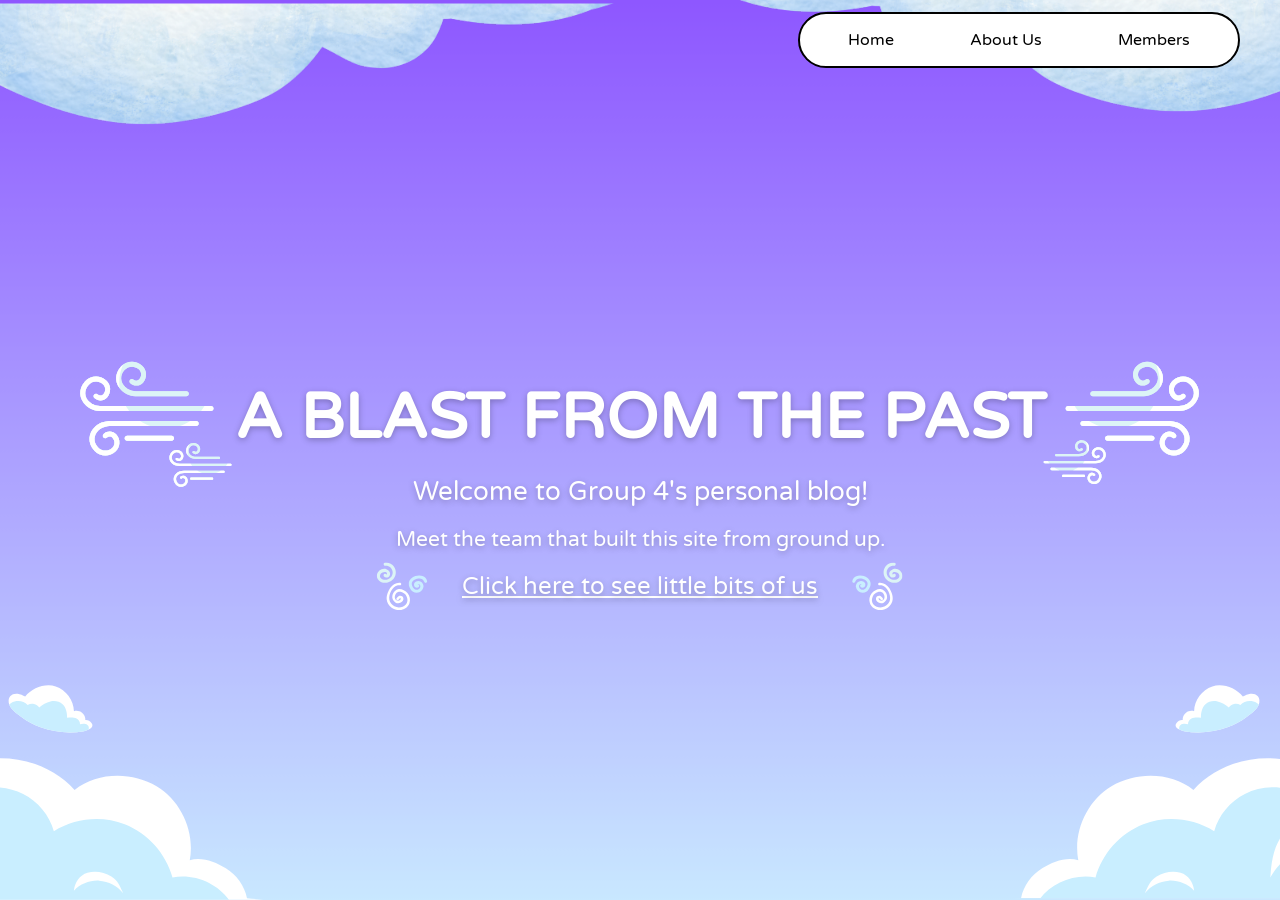
<file: index.html>
<!DOCTYPE html>
<html lang="en">
<head>
  <meta charset="UTF-8">
  <meta name="viewport" content="width=device-width, initial-scale=1.0">
  <title>A Blast From The Past</title>
  <link rel="preconnect" href="https://fonts.googleapis.com">
  <link rel="preconnect" href="https://fonts.gstatic.com" crossorigin>
  <link href="https://fonts.googleapis.com/css2?family=Varela+Round&display=swap" rel="stylesheet">
  <link rel="stylesheet" href="css/style.css">
</head>
<body class="page-home">

  <header>
    <nav>
      <a href="index.html" class="nav-btn">Home</a>
      <a href="about.html" class="nav-btn">About Us</a>
      <a href="members.html" class="nav-btn">Members</a>
    </nav>
  </header>

  <main>
    <section class="hero">
      <div class="title-wrap">
        <h1>A BLAST FROM THE PAST</h1>
        <img src="images/decor/wind.svg" alt="" class="wind">
      </div>

      <p class="welcome">Welcome to Group 4's personal blog!</p>
      <p class="intro">Meet the team that built this site from ground up.</p>

      <a href="members.html" class="subtitle-link">
         <img src="images/decor/swirl.svg" alt="" class="swirl">
         <u>Click here to see little bits of us</u>
      </a>
    </section>
  </main>

</body>
</html>
</file>
<file: css/style.css>
/* ==========================================
   1. RESET AND SHARED SETTINGS
   ========================================== */

* {
  box-sizing: border-box;
  margin: 0;
  padding: 0;
}

:root {
  --header-h: 80px;          
  --font-main: "Varela Round", sans-serif;
}

body {
  font-family: var(--font-main);
  min-height: 100vh;
  position: relative;       
}

img {
  max-width: 100%;        
  display: block;
}

ul {
  list-style: none;          
}

a {
  text-decoration: none;
  color: inherit;
}

.page-home,
.page-members,
.page-about {
  background:
    url("../images/decor/clouds.svg") center / cover no-repeat,
    url("../images/decor/background.svg") center / cover no-repeat;
  background-color: #8a6cff;
}

/* ==========================================
   2. HEADER AND NAV (same on every page)
   ========================================== */

header {
  position: sticky;           
  top: 0;
  z-index: 100;              
  height: var(--header-h);
  display: flex;
  justify-content: flex-end;   
  align-items: center;         
  padding: 0 40px;
}

nav {
  display: flex;
  gap: 20px;                   
  background: #fff;           
  border: 2px solid #000;     
  border-radius: 999px;       
  padding: 6px 20px;           
}

.nav-btn {
  display: inline-block;
  padding: 10px 28px;         
}


/* ==========================================
   3. HOME PAGE (index.html)
   ========================================== */

.hero {
  min-height: calc(100vh - var(--header-h));  
  display: flex;
  flex-direction: column;      
  justify-content: center;     
  align-items: center;         
  text-align: center;
  gap: 20px;
  padding: 0 10%;             
  color: #fff;                
  text-shadow: 0 2px 6px rgba(0, 0, 0, 0.25);  
}

.hero h1 {
  color: #fff;
  font-size: 4rem;
  text-transform: uppercase;
  white-space: nowrap;
  text-shadow: 0 2px 6px rgba(0, 0, 0, 0.25);
}

.welcome {
  font-size: 1.6rem;
}

.intro {
  font-size: 1.3rem;
}

.title-wrap {
  position: relative;          
  isolation: isolate;          
}

.wind {
  position: absolute;         
  top: 50%;
  left: 50%;
  transform: translate(-50%, -50%);  
  width: 145%;      
  max-width: none;          
  z-index: -1;          
  pointer-events: none;    
}

.subtitle-link {
  position: relative;        
  display: inline-block;
  isolation: isolate;        
  font-size: 1.5rem;
}

.swirl {
  position: absolute;        
  top: 50%;
  left: 50%;
  transform: translate(-50%, -50%);  
  width: 150%;               
  max-width: none;            
  z-index: -1;
  pointer-events: none;  
}

/* ==========================================
   4. ABOUT PAGE (about.html)
   ========================================== */

.about {
  max-width: 800px;           
  margin: 0 auto;             
  padding: 40px 20px;
  color: #fff;             
  text-shadow: 0 2px 6px rgba(0, 0, 0, 0.25); 
}

.about h2 {
  margin-top: 30px;
}


/* ==========================================
   5. MEMBERS PAGE (members.html)
   ========================================== */

.members {
  position: relative;
  width: min(100%, calc(100vh * 16 / 9));   
  aspect-ratio: 16 / 9;
  margin: calc(var(--header-h) * -1) auto 0;
  --lift: 0%;
}

body.page-members {
  overflow-x: hidden;
}

.members .title-wrap {
  position: absolute;
  top: 62%;
  left: 50%;
  transform: translate(-50%, -50%);
  width: fit-content;          
  z-index: 3;
}

.members h1 {
  color: #fff;
  font-size: 4rem;
  font-weight: 700;
  text-transform: uppercase;
  white-space: nowrap;
  text-shadow: 0 2px 6px rgba(0, 0, 0, 0.25);
}

.rope {
  position: absolute;
  top: 0;
  left: 50%;
  width: 135%;                      
  height: auto;
  transform: translate(-50%, -50%);
  max-width: none;                  
  z-index: 1;
  pointer-events: none;
}


.polaroids li {
  position: absolute;
  left: var(--x);
  top: var(--y);
  width: 15%;
  transform: translateX(-50%) rotate(var(--tilt));
  transform-origin: 50% 0;   
  transition: transform 0.3s ease;
  z-index: 2;
}


.polaroids li:nth-child(1) { --x: 20%; --y: 14.5%; --tilt: 14deg; }
.polaroids li:nth-child(2) { --x: 40%; --y: 17%;   --tilt: 1.5deg; }
.polaroids li:nth-child(3) { --x: 60%; --y: 17%;   --tilt: -1.5deg; }
.polaroids li:nth-child(4) { --x: 80%; --y: 14.5%; --tilt: -14deg; }

.polaroids li:hover {
  transform: translateX(-50%) rotate(0deg) scale(1.05);
  z-index: 4;
}

.polaroids a {
  position: relative;
  display: block;
}

.clip {
  position: absolute;
  left: 50%;
  top: 0;
  transform: translate(-50%, -95%);
  width: 16%;
  height: auto;
  max-width: none;
  z-index: 3;
  pointer-events: none;
}

.polaroids figure {
  padding: 5% 5% 21%;
  background: #f2f1ed;
  box-shadow: 0 6px 14px rgba(0, 0, 0, 0.25);
}

.polaroids figure img {
  width: 100%;
  aspect-ratio: 1 / 1;
  object-fit: cover;
}


/* ==========================================
   6. MEMBER PAGES: COLOR SCHEMES
   ========================================== */

.member-1 {
  --color-top: #01497c;
  --color-mid: #013a63;
  --color-bottom: #012a4a;
  --card: #e6eef7;
  --tab: #1b4b78;
  --tab-border: #8fb6dc;
  --accent: #1b4b78;
  --cloud: #c9ddf0;
}

.member-2 {
  --color-top: #e87878;
  --color-mid: #7a1c1c;
  --color-bottom: #2a2020;
  --card: #f7e8d0;
  --tab: #9b3a40;
  --tab-border: #f4a3a3;
  --accent: #8f3438;
  --cloud: #f8c9d0;
}

.member-3 {
  --color-top: #5a8fd6;
  --color-mid: #1c3c7a;
  --color-bottom: #14161f;
  --card: #e3ebf7;
  --tab: #2b4f94;
  --tab-border: #8fb2e6;
  --accent: #2b4f94;
  --cloud: #bcd3f0;
}

.member-4 {
  --color-top: #b9a1e8;
  --color-mid: #5a3f94;
  --color-bottom: #241d2e;
  --card: #efe8f8;
  --tab: #6d4fa8;
  --tab-border: #c9b6ee;
  --accent: #6d4fa8;
  --cloud: #dccff3;
}

.page-member {
  background-color: var(--color-top);
}


/* ==========================================
   7. MEMBER PAGES: LAYOUT
   ========================================== */

.profile,
.blog-post {
  min-height: calc(100vh - var(--header-h));
  padding: 40px 80px;
  background: linear-gradient(
    to bottom,
    var(--color-top) 0%,
    var(--color-mid) 40%,
    var(--color-bottom) 100%
  );
}

.blog-post {
  background: linear-gradient(
    to bottom,
    var(--color-bottom) 0%,      
    var(--color-mid) 60%,
    var(--color-top) 100%        
  );
}

.profile {
  display: flex;
  justify-content: space-between;
  align-items: flex-start;
  gap: 60px;
}

.profile-text {
  flex: 1;                  
  max-width: 60%;
}

.profile-text h2 {
  margin-top: 20px;
}

.polaroid {
  position: relative;
  width: 340px;
  flex-shrink: 0;            
  --photo-left: 8.8%;
  --photo-top: 22.4%;
  --photo-w: 81%;
  --photo-h: 60%;
  --motto-top: 90%;
}

.page-member .polaroid {
  margin-top: -54px;
  margin-right: 9px;        
}

.polaroid-art {
  width: 100%;
  height: auto;
}

.polaroid-photo {
  position: absolute;
  left: var(--photo-left);
  top: var(--photo-top);
  width: var(--photo-w);
  height: var(--photo-h);
  object-fit: cover;          
}

.polaroid figcaption {
  position: absolute;
  left: 8%;
  right: 8%;
  top: var(--motto-top);
  text-align: center;
  line-height: 1.2;
  color: #000;
}

.blog-post article {
  display: grid;
  grid-template-columns: 1fr 1fr;  
  column-gap: 60px;
  align-items: start;
}

.blog-post h2,
.blog-post p {
  grid-column: 2;
}

.collage {
  grid-column: 1;
  grid-row: 1 / span 2;
  display: grid;
  grid-template-columns: 1fr 1fr;
  gap: 10px;
}

.collage img:first-child {
  grid-column: 1 / span 2;
}

.collage img {
  width: 100%;
  height: 100%;
  object-fit: cover;
}
</file>
